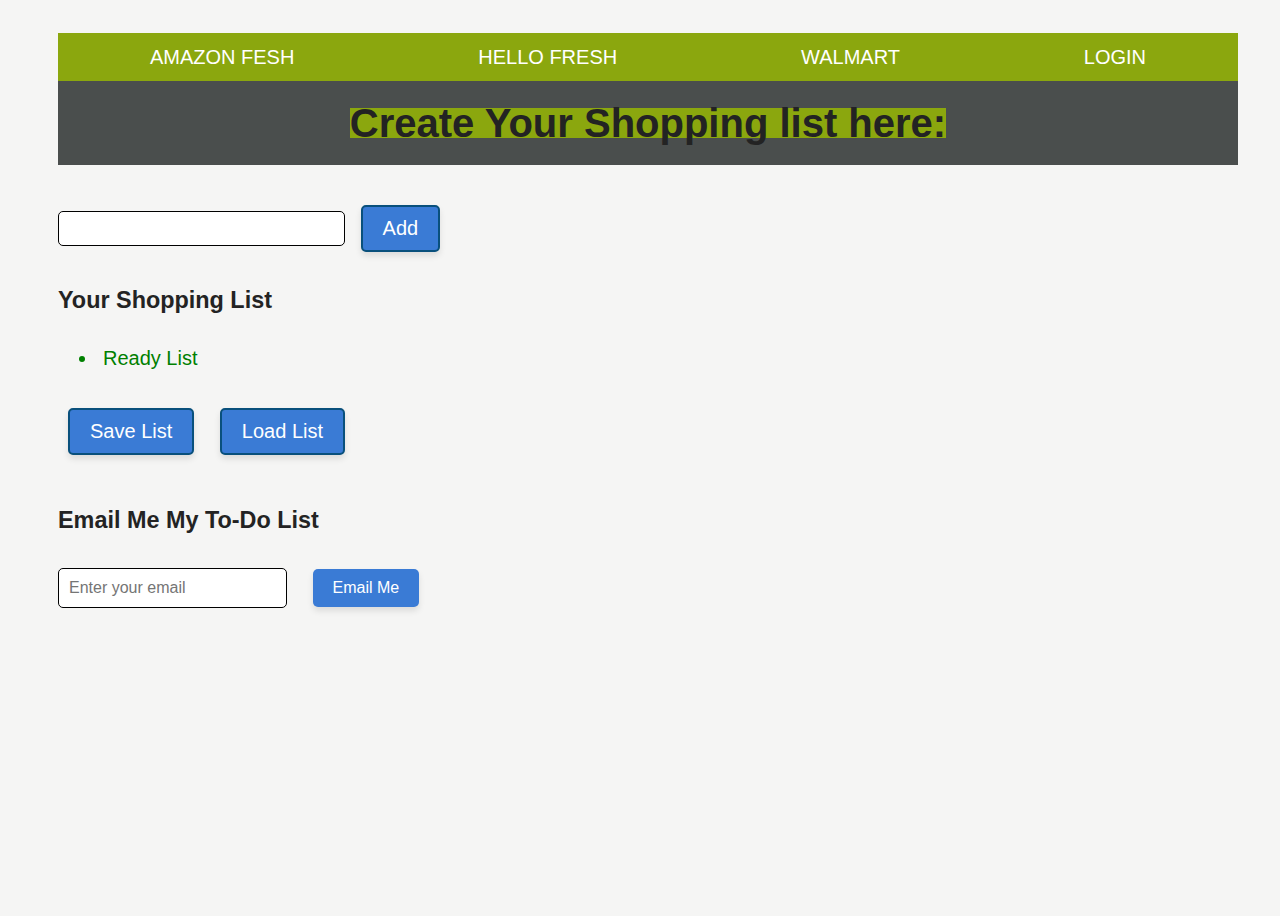
<file: index.html>
<!DOCTYPE html>
<html lang="en">
<head>
    <meta charset="UTF-8">
    <meta name="viewport" content="width=device-width, initial-scale=1.0">
    <link rel="stylesheet" href="./styles/style.css">
    <script defer src = "./scripts/shoppingList.mjs"></script>
   
    <title>Document</title>
</head>
    <body id="backgroundDiv" style="width: 100%; height: 100vh;">
        <header>
            <nav id="top-menu"></nav>
          </header>
        <main> </main>
          <input type="text" id="commentInput" />
          <button id="addCommentBtn">Add</button>
          <h3>Your Shopping List</h3>
          <ul id="commentList">
            <li>Ready List</li>
          </ul>
          <button id="saveListBtn">Save List</button>
         <button id="loadListBtn">Load List</button>

          <!-- Email Form -->
    <div id="emailFormContainer">
        <h3>Email Me My To-Do List</h3>
        <form id="emailForm">
            <input type="email" id="emailInput" placeholder="Enter your email" required />
            <button type="submit">Email Me</button>
        </form>
        <p id="emailError" class="error-message"></p>
    </div>
  <!-- Iframe for displaying external pages -->
  <div id="iframeContainer">
    <iframe id="contentIframe" src="" frameborder="0" style="width: 100%; height: 600px; display: none;"></iframe>
</div>
         
</body>
    
</html>
</file>
<file: styles/style.css>
* {
  box-sizing: border-box;
}

/* CSS Custom Properties */
:root {
  --main-bg: #4a4e4d;
  --top-menu-bg: #8ba70e;
  --sub-menu-bg: #3da4ab;
  --button-bg: #3a7bd5;
  --button-bg-hover: #2874a6;
  --button-border: #09507c;
  --button-border-hover: #083b5b;
  --button-text: #ffffff;
}

/* body {
  font-family: Tahoma, Geneva, sans-serif;
  height: 100vh;
  margin: 0;
  display: grid;
  grid-template-rows: 3rem auto;
  color: white;
} */

.flex-ctr {
  display: flex;
  justify-content: center;
  align-items: center;
}

.flex-around {
  display: flex;
  justify-content: space-around;
  align-items: center;
}

nav a {
  line-height: 3rem;
  padding: 0 1rem;
  text-transform: uppercase;
  text-decoration: none;
  color: white;
}

#top-menu a:hover {
  background-color: var(--sub-menu-bg);
}

body {
  background: #f5f5f4;
  color: #232323;
  line-height: 30px;
  font-size: 20px;
  font-family: sans-serif;
  padding: 25px 50px;
  user-select: none;
}

code {
  color: #09507c;
  background: #deedf2;
  padding: 2px 10px;
  border-radius: 10px;
}

td {
  border: 1px solid black;
  padding: 15px;
}

button {
  font-size: 20px;
  padding: 10px 20px;
  margin: 10px;
  border: 2px solid var(--button-border);
  border-radius: 5px;
  background: var(--button-bg);
  color: var(--button-text);
  cursor: pointer;
  transition: background-color 0.3s, border-color 0.3s, transform 0.3s;
  box-shadow: 0 4px 6px rgba(0, 0, 0, 0.1);
}
button:hover {
  border-color: var(--button-border-hover);
  background-color: var(--button-bg-hover);
  transform: translateY(-2px);
}

input {
  font-size: 20px;
  padding: 5px 10px;
  border: 1px solid black;
  border-radius: 5px;
}

li {
  cursor: pointer;
  padding: 5px;
  border-radius: 5px;
  transition: background-color 0.3s, color 0.3s, transform 0.3s;
}
li:hover {
  background-color: var(--sub-menu-bg);
  color: white;
  transform: scale(1.05);
}

.strikethrough {
  text-decoration: line-through;
}

#addCommentBtn{
  margin-top: 2em;
}
h1{
  background-color: #8ba70e;
}

/* Email Form Styles */
#error-message {
  color: red;
  font-size: 0.9em;
  margin-top: 0.5em;
}

#emailFormContainer {
  margin-top: 2em;
}

#emailForm input {
  padding: 10px;
  margin-right: 10px;
  font-size: 16px;
}

#emailForm button {
  padding: 10px 20px;
  font-size: 16px;
  background-color: var(--button-bg);
  color: var(--button-text);
  border: none;
  border-radius: 5px;
  cursor: pointer;
  transition: background-color 0.3s;
}

#emailForm button:hover {
  background-color: var(--button-bg-hover);
}

.error-message {
  color: red;
  font-size: 0.9em;
  margin-top: 0.5em;
}

#commentList, saveListBtn,loadListBtn{
   color: green;
   font-size: large var(--button-bg-hover);
   font-weight: 300;
}
 /* Centering container */
.center-container {
  display: flex;
  flex-direction: column;
  justify-content: center;
  align-items: center;
  width: 100%;
  max-width: 600px;
  margin: auto;
  text-align: center;
}

/* Iframe Container Styles */
#iframeContainer {
  width: 100%;
  max-width: 800px;
  margin: 20px auto;
}

#iframeContainer iframe {
  width: 100%;
  height: 600px;
  border: 1px solid #ccc;
  border-radius: 5px;
  display: none; /* Initially hidden */
}

/* Flexbox utilities */
.flex-ctr {
  display: flex;
  justify-content: center;
  align-items: center;
}
</file>
